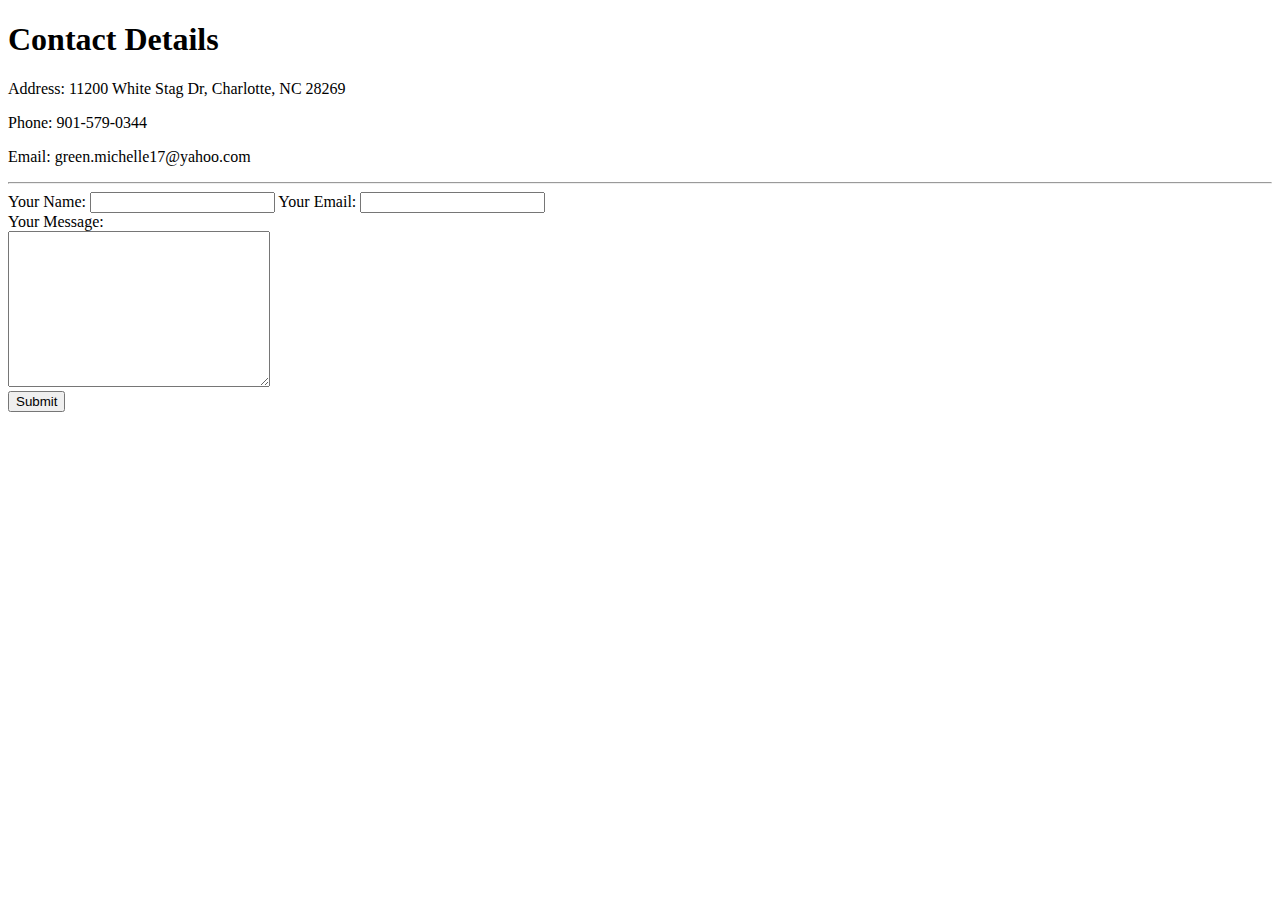
<file: contactme.html>
<!DOCTYPE html>
<html lang="en" dir="ltr">
  <head>
    <meta charset="utf-8">
    <title>Contact Information</title>
  </head>
  <body>
    <h1>Contact Details</h1>
    <p>Address: 11200 White Stag Dr, Charlotte, NC 28269</p>
    <p>Phone: 901-579-0344</p>
    <p>Email: green.michelle17@yahoo.com</p>
<hr>
    <form class="" action="mailto:green.michelle17@yahoo.com" method="post"enctype="text/plain">
      <label>Your Name:</label>
      <input type="text" name="yourName" value=""<br>
      <label>Your Email:</label>
      <input type="email" name="yourEmail" value=""><br>
      <label>Your Message:</label><br>
      <textarea name="yourMessage" rows="10" cols="30"></textarea><br>
      <input type="submit" name="">

    </form>
  </body>
</html>
</file>
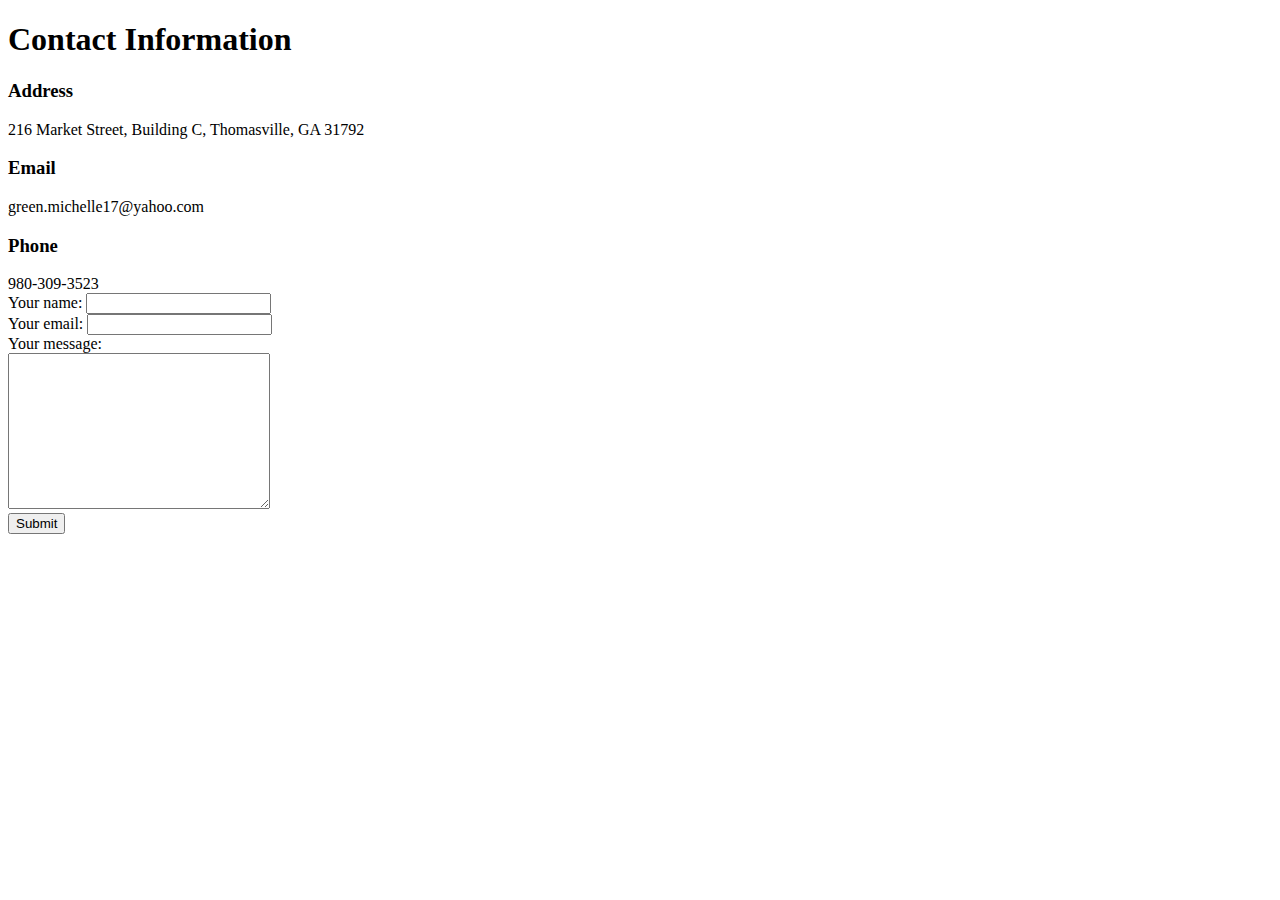
<file: contacts.html>
<!DOCTYPE html>
<html lang="en" dir="ltr">
  <head>
    <meta charset="utf-8">
    <title></title>
  </head>
  <h1>Contact Information</h1>
  <body>

  </body>
    <h3>Address</h3> 216 Market Street, Building C, Thomasville, GA 31792
    <h3>Email</h3>green.michelle17@yahoo.com
    <h3>Phone</h3>980-309-3523
  </body>
  <form "action="mailto:green.michelle17@yahoo.com" method="post" enctype="text/plain">
    <label> Your name:</label>
    <input type="text" name="Yourname" value=""><br>
    <label>Your email:</label>
    <input type="email" name="Your email" value=""><br />
    <label>Your message:</label><br />
    <textarea name="Your Message" rows="10" cols="30"></textarea><br />
    <input type="submit" name="">
  </form>
</html>
</file>
